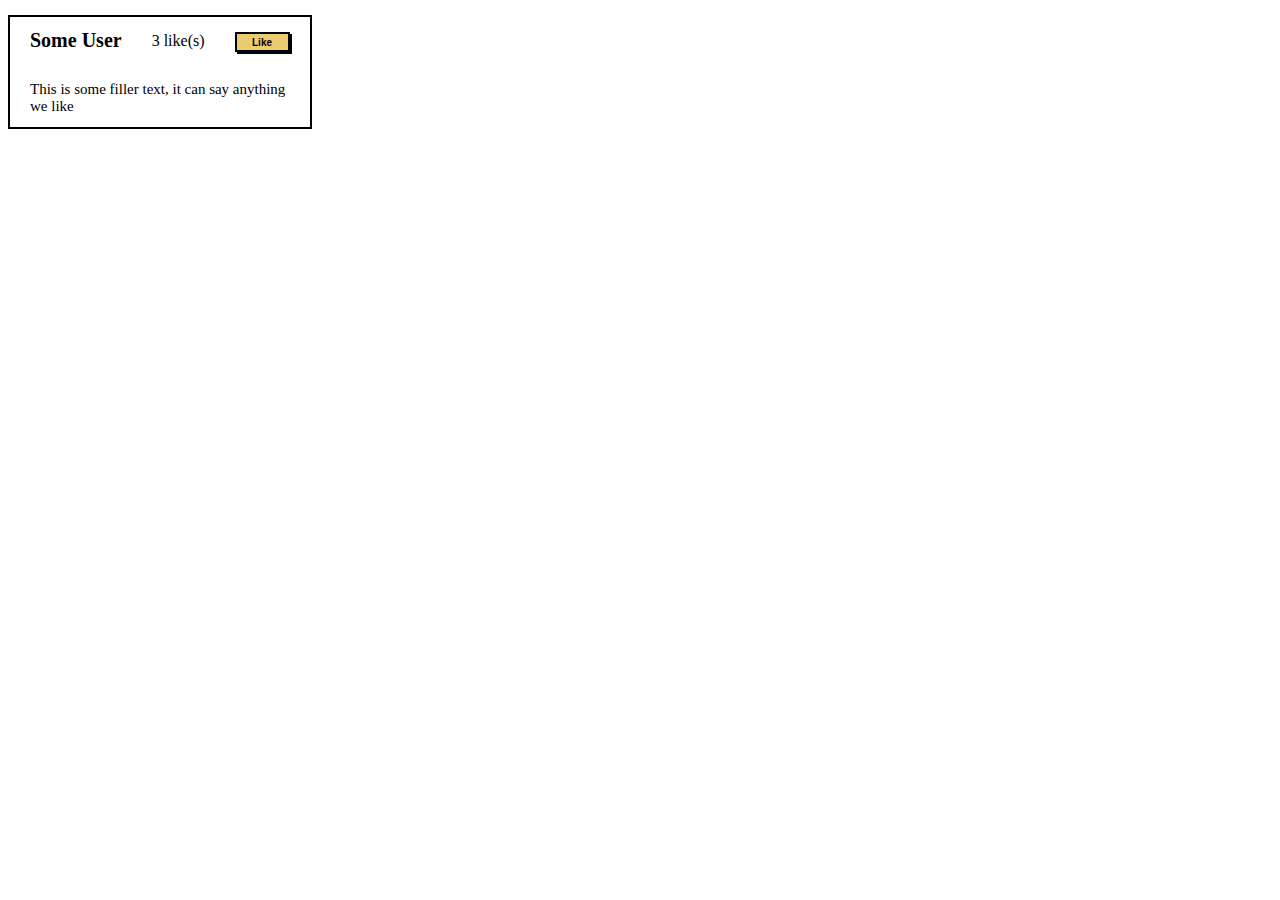
<file: index.html>
<!DOCTYPE html>
<html lang="en">
<head>
    <meta charset="UTF-8">
    <meta http-equiv="X-UA-Compatible" content="IE=edge">
    <meta name="viewport" content="width=device-width, initial-scale=1.0">
    <title>Likes</title>
    <link href="./css/styles.css" rel="stylesheet" />
</head>
<body>
    <div class="tarjetaInformacion1">
        <div class="likes">
            <p class="titulo1">
                Some User
            </p>
            <p2 class="number">
                3 like(s)
            </p2>
            <button class="boton1" onclick="suma(this)">
                Like
            </button>
        </div>
       
        <p3 class="noun">
            This is some filler text, it can say anything we like
        </p3>
    </div>

   <script src="./js/index.js"></script> 
</body>
</html>
</file>
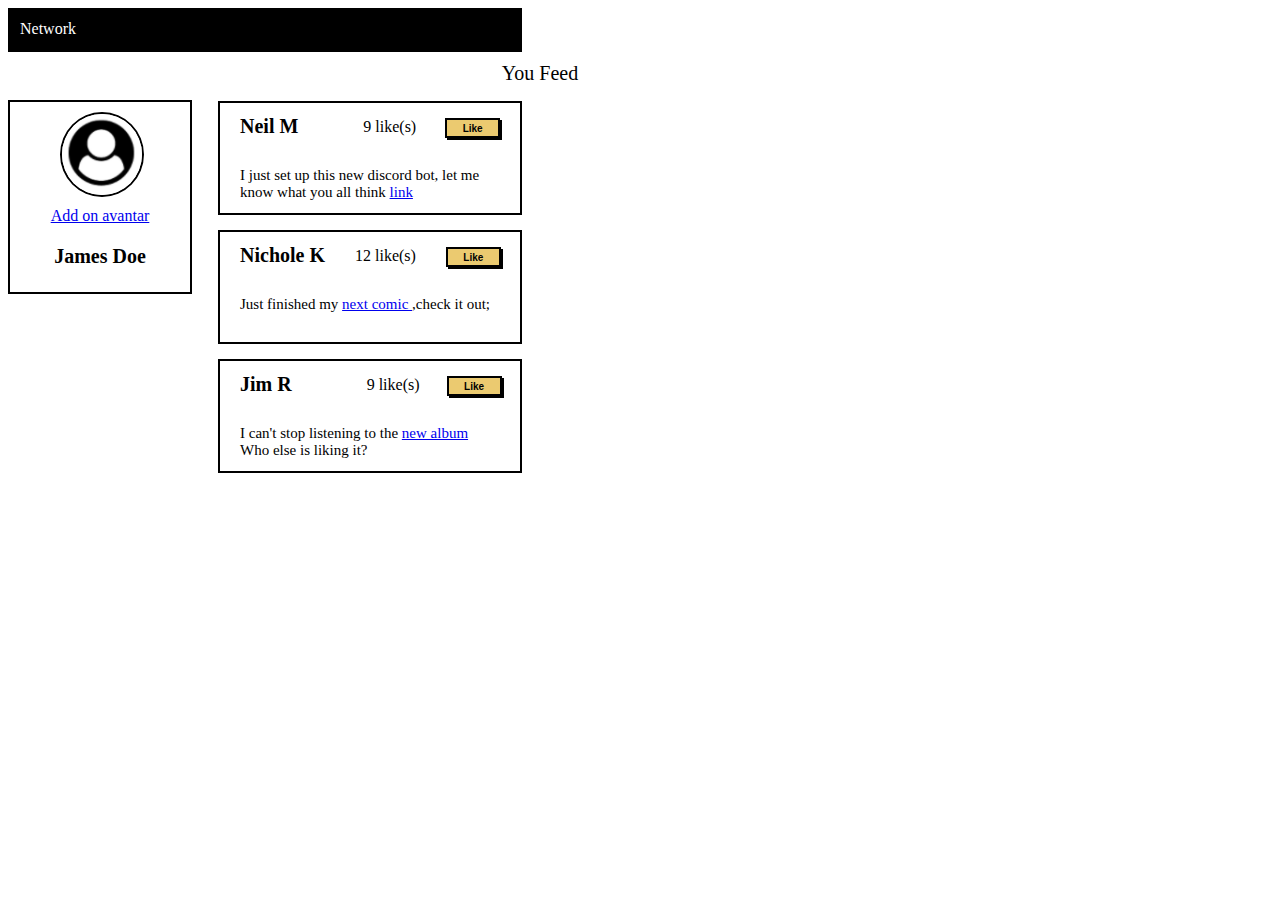
<file: segundoejercicio/index1.html>
<!DOCTYPE html>
<html lang="en">
<head>
    <meta charset="UTF-8">
    <meta http-equiv="X-UA-Compatible" content="IE=edge">
    <meta name="viewport" content="width=device-width, initial-scale=1.0">
    <title>Likes</title>
    <link href="./css1/styles1.css" rel="stylesheet" />
</head>
<body>
    <div class="header">
        Network
    </div>
    <div class="header1">
        You Feed
    </div>

    </div>
    <div class="tarjetaInformacion0">
        <img class="foto" src="./foto.PNG">
        <p3 class="noun0">
            </a><a class="linkzen0" href="#">
                Add on avantar
            </a>
        </p3>
        <p class="titulo0">
            James Doe
        </p>
    </div>
    <div class="tarjetaInformacion1">
        <div class="likes">
            <p class="titulo1">
                Neil M
            </p>
            <p2 class="number">
                9 like(s)
            </p2>
            <button class="boton1" onclick="suma(this)">
                Like
            </button>
        </div>
       
        <p3 class="noun">
            I just set up this new discord bot, let me know what you all think <span></a><a class="linkzen" href="#">
                link
            </a></span>
        </p3>
    </div>

    <div class="tarjetaInformacion2">
        <div class="likes2">
            <p class="titulo2">
                Nichole K
            </p>
            <p2 class="number2">
                12 like(s)
            </p2>
            <button class="boton2" onclick="suma2(this)">
                Like
            </button>
        </div>
          
        <p3 class="noun2">
            Just finished my <span></a><a class="linkzen2" href="#">
                next comic
            </a></span> ,check it out; 
        </p3>
    </div>

    <div class="tarjetaInformacion3">
        <div class="likes3">
            <p class="titulo3">
                Jim R
            </p>
            <p2 class="number3">
                9 like(s)
            </p2>
            <button class="boton3" onclick="suma3(this)">
                Like
            </button>
        </div>
          
        <p3 class="noun3">
            I can't stop listening to the <span></a><a class="linkzen3" href="#">
                new album
            </a></span> Who else is liking it?
        </p3>
    </div>




    <script src="./js1/index1.js"></script> 
</body>
</html>
</file>
<file: css/styles.css>
body{
    font-family: 'Balsamiq Sans';
}

.tarjetaInformacion1{
    border: 2px solid black;
    margin-top: 15px;
    padding-bottom: 10px;
    height: 100px;
    width: 300px;
    display:flex;
    flex-direction: column;
}

.likes{
    display: flex;
    flex-direction: row;
}
.titulo1{
    font-size: 20px;
    font-weight:bold;
    margin-top: 12px;
    margin-bottom: 1px;
    padding-left: 20px;

}

.noun{
    font-size: 15px;
    font-weight: 20px;
    padding-left: 20px;
    padding-top: 28px;
    padding-right: 20px;

}

.boton1{
    width: 55px;
    height: 20px;
    font-size: 10px;
    font-weight: bold;
    color: black;
    background-color: rgb(235, 202, 112);
    border: 2px solid black;
    box-shadow: 2px 2px black;
    position: relative;
    top: 15px;
    left: 60px;
    cursor: pointer;

}

.number{
    font-size: 16px;
    position: relative;
    top: 15px;
    left: 30px;
}
</file>
<file: segundoejercicio/css1/styles1.css>
body{
    font-family: 'Balsamiq Sans';
}

.header{
    color:white;
    background-color: black;
    height: 20px;
    width: 500px;
    border: 2px solid black;
    padding-top: 10px;
    padding-left: 10px;
    padding-bottom: 10px;;
}

.header1{
    text-align: center;
    padding-top: 10px;
    font-size: 20px;
    padding-right: 200px;

}
.tarjetaInformacion1{
    border: 2px solid black;
    margin-top: 15px;
    padding-bottom: 10px;
    height: 100px;
    width: 300px;
    display:flex;
    flex-direction: column;
    position: relative;
    left: 210px;
    bottom:208px;
}

.likes{
    display: flex;
    flex-direction: row;
}
.titulo1{
    font-size: 20px;
    font-weight:bold;
    margin-top: 12px;
    margin-bottom: 1px;
    padding-left: 20px;

}

.noun{
    font-size: 15px;
    font-weight: 20px;
    padding-left: 20px;
    padding-top: 28px;
    padding-right: 20px;

}

.boton1{
    width: 55px;
    height: 20px;
    font-size: 10px;
    font-weight: bold;
    color: black;
    background-color: rgb(235, 202, 112);
    border: 2px solid black;
    box-shadow: 2px 2px black;
    position: relative;
    top: 15px;
    left: 94px;
    cursor: pointer;

}

.number{
    font-size: 16px;
    position: relative;
    top: 15px;
    left: 65px;
}

.tarjetaInformacion2{
    border: 2px solid black;
    margin-top: 15px;
    padding-bottom: 10px;
    height: 100px;
    width: 300px;
    display:flex;
    flex-direction: column;
    position: relative;
    left: 210px;
    bottom:208px;
}

.likes2{
    display: flex;
    flex-direction: row;
}
.titulo2{
    font-size: 20px;
    font-weight:bold;
    margin-top: 12px;
    margin-bottom: 1px;
    padding-left: 20px;

}

.noun2{
    font-size: 15px;
    font-weight: 20px;
    padding-left: 20px;
    padding-top: 28px;
    padding-right: 20px;

}

.boton2{
    width: 55px;
    height: 20px;
    font-size: 10px;
    font-weight: bold;
    color: black;
    background-color: rgb(235, 202, 112);
    border: 2px solid black;
    box-shadow: 2px 2px black;
    position: relative;
    top: 15px;
    left: 60px;
    cursor: pointer;

}

.number2{
    font-size: 16px;
    position: relative;
    top: 15px;
    left: 30px;
}

.tarjetaInformacion3{
    border: 2px solid black;
    margin-top: 15px;
    padding-bottom: 10px;
    height: 100px;
    width: 300px;
    display:flex;
    flex-direction: column;
    position: relative;
    left: 210px;
    bottom:208px;
}

.likes3{
    display: flex;
    flex-direction: row;
}
.titulo3{
    font-size: 20px;
    font-weight:bold;
    margin-top: 12px;
    margin-bottom: 1px;
    padding-left: 20px;

}

.noun3{
    font-size: 15px;
    font-weight: 20px;
    padding-left: 20px;
    padding-top: 28px;
    padding-right: 20px;

}

.boton3{
    width: 55px;
    height: 20px;
    font-size: 10px;
    font-weight: bold;
    color: black;
    background-color: rgb(235, 202, 112);
    border: 2px solid black;
    box-shadow: 2px 2px black;
    position: relative;
    top: 15px;
    left: 102px;
    cursor: pointer;

}

.number3{
    font-size: 16px;
    position: relative;
    top: 15px;
    left: 75px;
}

.tarjetaInformacion0{
    border: 2px solid black;
    margin-top: 15px;
    padding-bottom: 10px;
    height: 180px;
    width: 180px;
    display:flex;
    flex-direction: column;
    position: relative;
    
}

.noun0{
    text-align: center;
}

.titulo0{
    text-align: center;
    font-size: 20px;
    font-weight: bold;
}
.foto{
    width: 80px;
    position: relative;
    top: 10px;
    left: 50px;
    border: 2px solid black;
    border-radius: 50%;
    background-color: white;
    margin-bottom: 20px;
}
</file>
